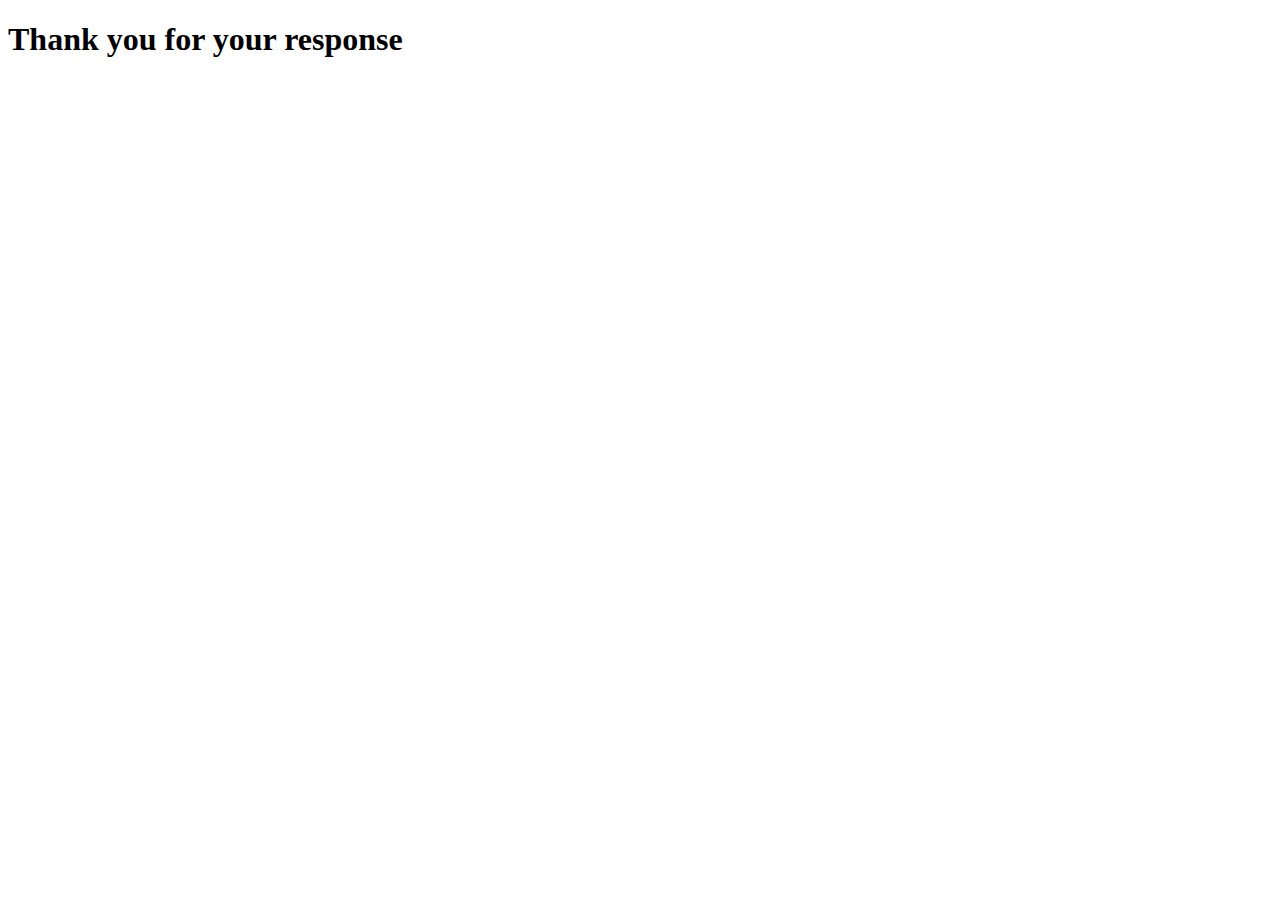
<file: submit.html>
<!DOCTYPE html>
<html lang="en">
<head>
    <meta charset="UTF-8">
    <meta http-equiv="X-UA-Compatible" content="IE=edge">
    <meta name="viewport" content="width=device-width, initial-scale=1.0">
    <title>Document</title>
</head>
<body>
    <h1>Thank you for your response</h1>
</body>
</html>
</file>
